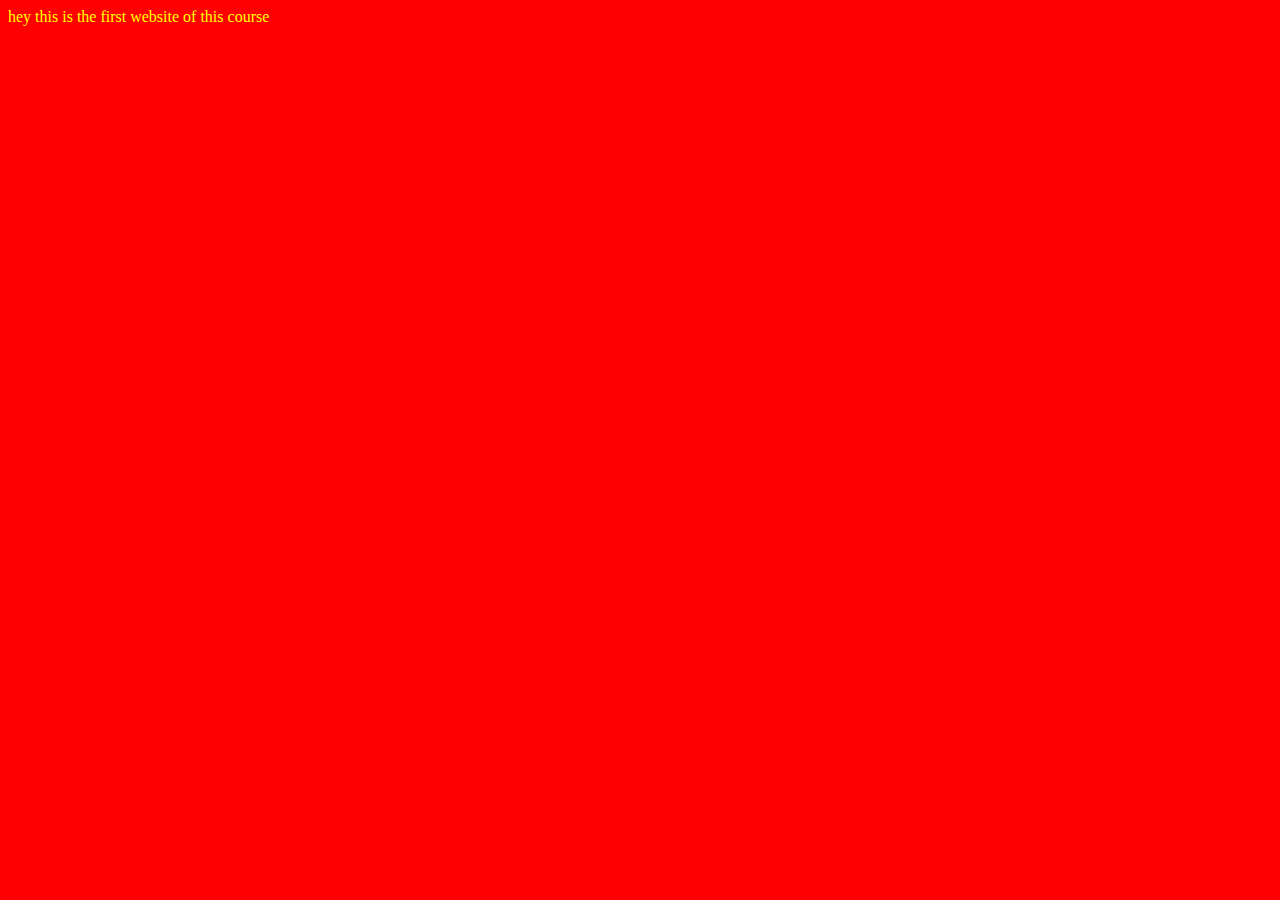
<file: video2/index.html>
<!DOCTYPE html>
<html lang="en">
<head>
    <meta charset="UTF-8">
    <meta name="viewport" content="width=device-width, initial-scale=1.0">
    <title>first website in this course</title>
    <link rel="stylesheet" href="style.css">
    
</head>
<body>
    hey this is the first website of this course 
    
         <script src="script.js"></script>    
</body>
</html>
</file>
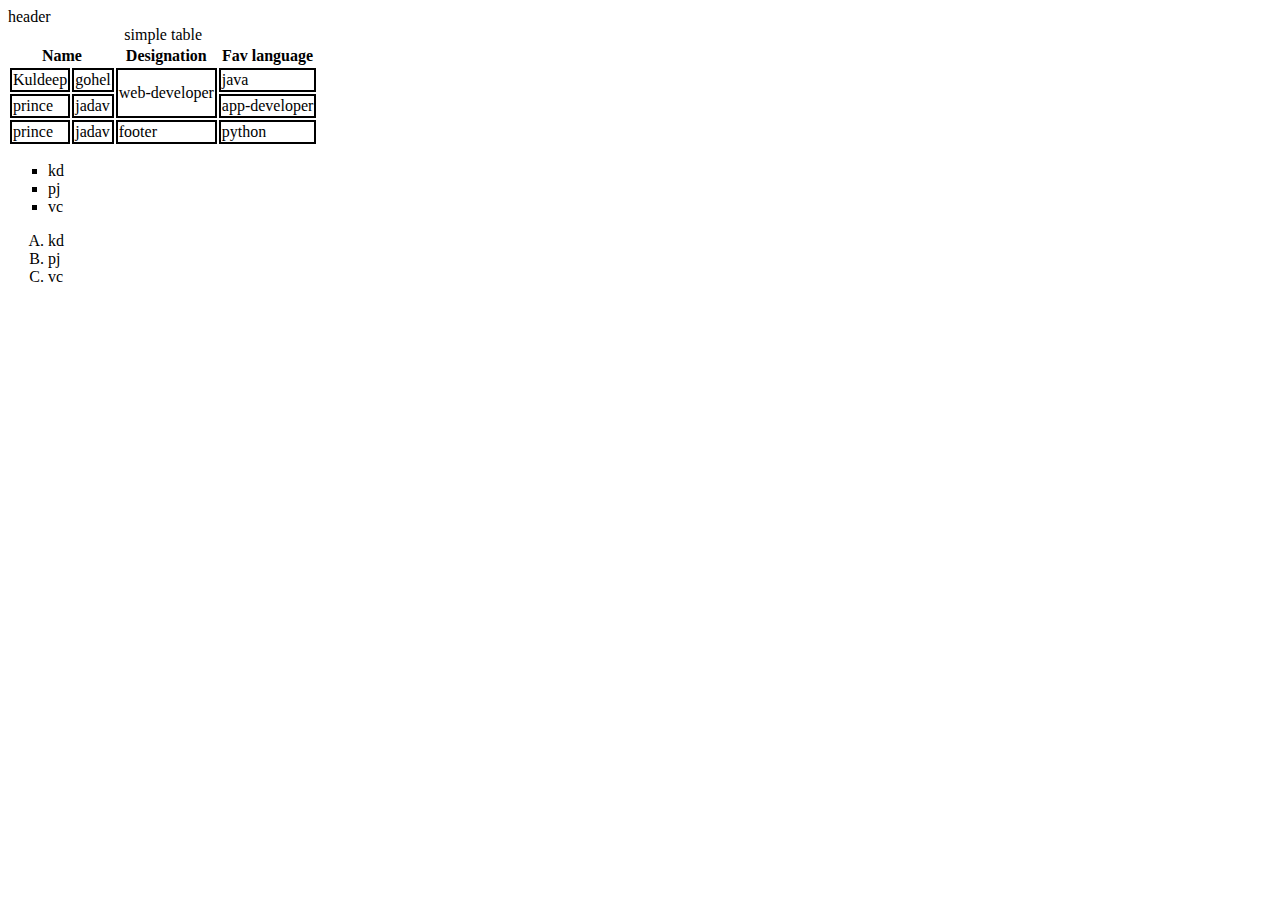
<file: video5/index.html>
<!DOCTYPE html>
<html lang="en">

<head>
    <meta charset="UTF-8">
    <meta name="viewport" content="width=device-width, initial-scale=1.0">
    <title>Images</title>
    <style>
        td {
            border: solid 2px black;
        }
    </style>
</head>

<body>
    <!-- <img src="i1.jpg" width="100%" height="100%" alt="train image"> -->
    <table>
        <caption>simple table</caption>
        <thead>header
            <tr>
                <th colspan="2">Name</th>
                <th>Designation</th>
                <th>Fav language</th>
            </tr>
        </thead>
        <tbody>
            <tr>
                <td>Kuldeep</td>
                <td>gohel</td>
                <td rowspan="2">web-developer</td>
                <td>java</td>
            </tr>
            <tr>
                <td>prince</td>
                <td>jadav</td>
                <td>app-developer</td>
                <!-- <td>python</td> -->
            </tr>
        </tbody>
        <tfoot>
            <tr>
                <td>prince</td>
                <td>jadav</td>
                <td>footer</td>
                <td>python</td>
            </tr>
        </tfoot>
    </table>

    <!-- lists and lists types -->
<ul type="square">
    <li>kd</li>
    <li>pj</li>
    <li>vc</li>
</ul>
<ol type="A">
    <li>kd</li>
    <li>pj</li>
    <li>vc</li>
</ol>

</body>

</html>
</file>
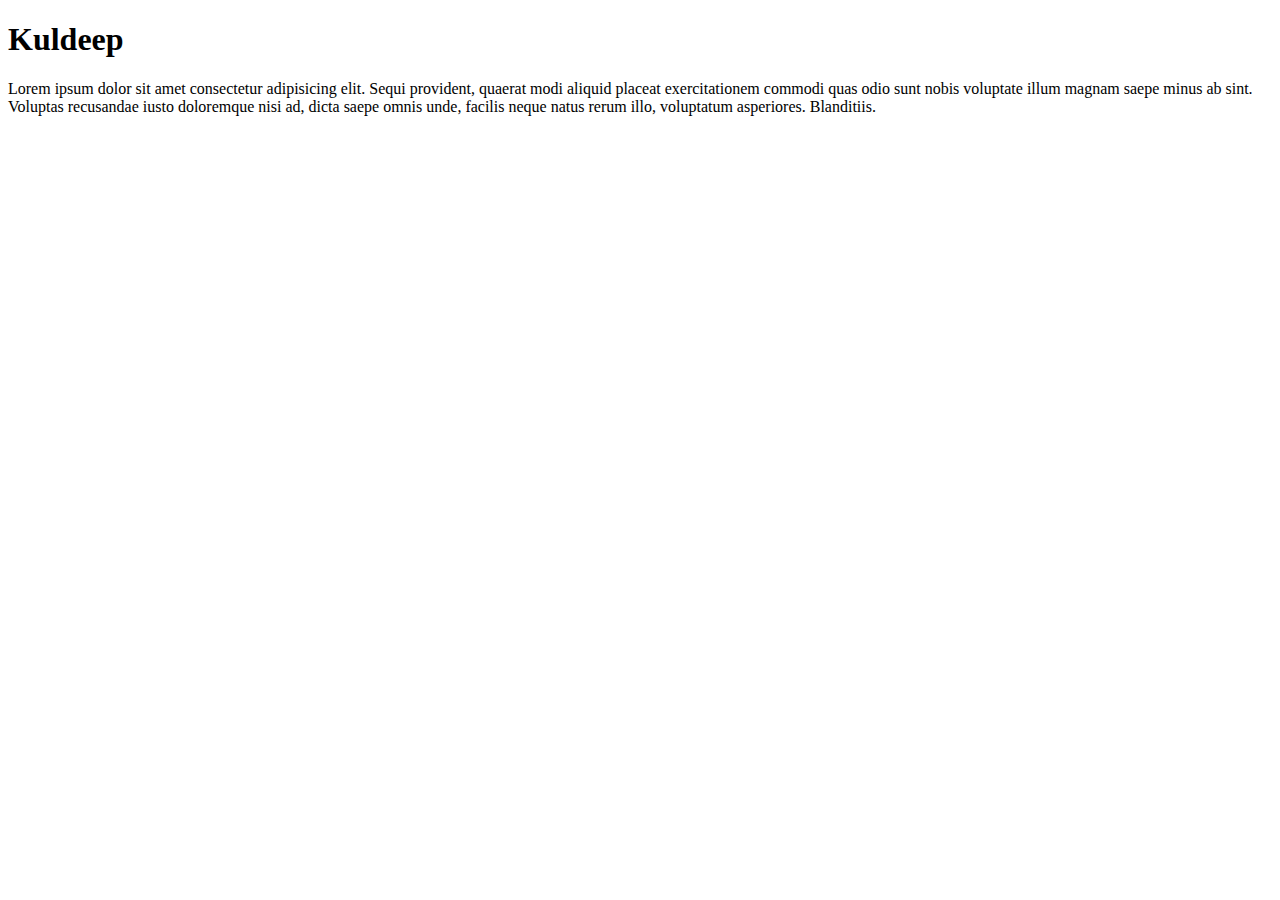
<file: video6/index.html>
<!DOCTYPE html>
<html lang="en">
<head>
    <meta charset="UTF-8">
    <meta name="viewport" content="width=device-width, initial-scale=1.0">
    <meta name="description" content="this is the web-page about kuldeep ">
    <title>Document</title>
</head>
<body>
    <h1>Kuldeep</h1>
    <p>Lorem ipsum dolor sit amet consectetur adipisicing elit. Sequi provident, quaerat modi aliquid placeat exercitationem commodi quas odio sunt nobis voluptate illum magnam saepe minus ab sint. Voluptas recusandae iusto doloremque nisi ad, dicta saepe omnis unde, facilis neque natus rerum illo, voluptatum asperiores. Blanditiis.</p>
</body>
</html>
</file>
<file: video2/style.css>
body
{
    background-color: red;
    color: yellow;
}
</file>
